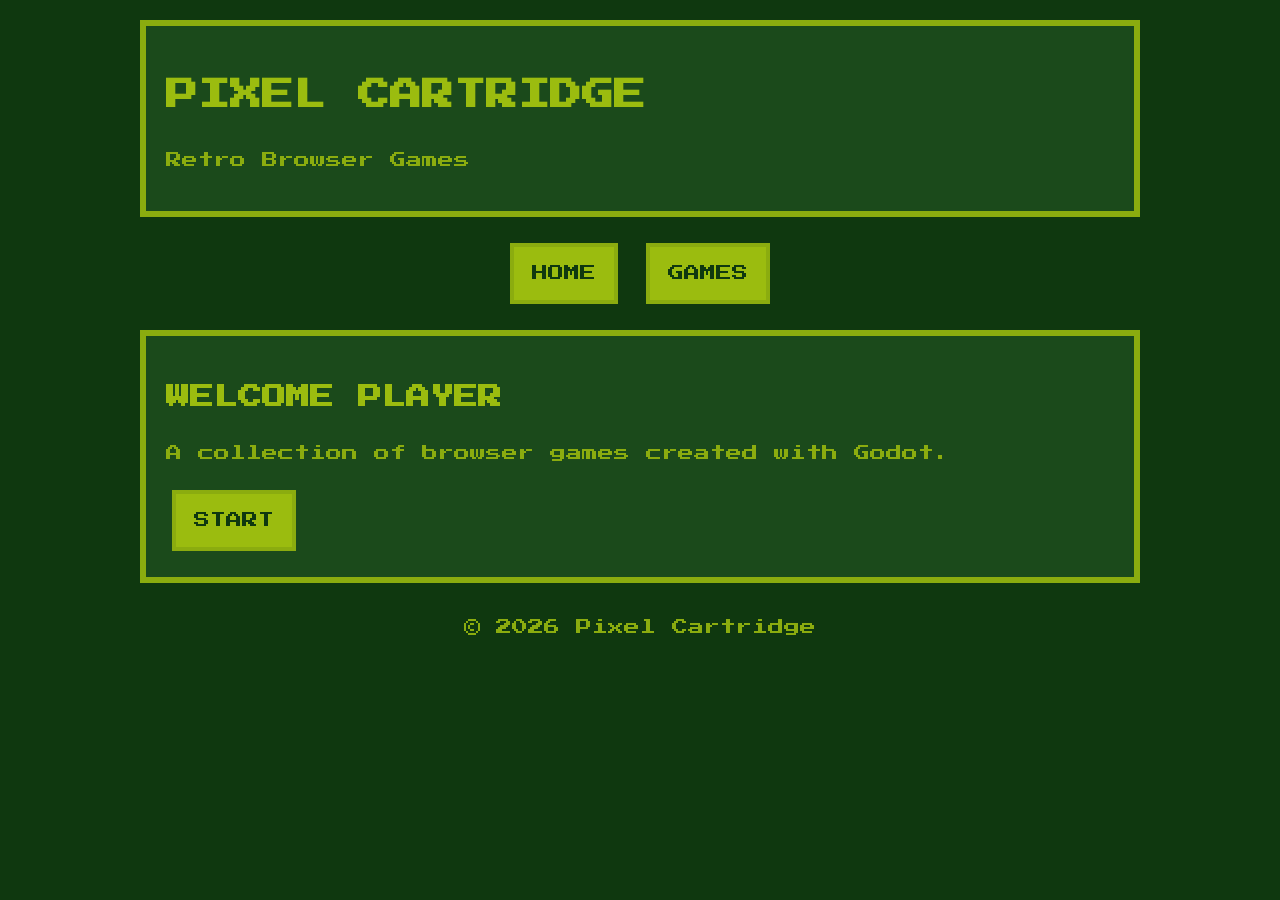
<file: index.html>
<!DOCTYPE html>
<html lang="en">
<head>
<meta charset="UTF-8">
<meta name="viewport" content="width=device-width, initial-scale=1.0">
<title>Pixel Cartridge</title>

<link rel="stylesheet" href="style.css">

<link href="https://fonts.googleapis.com/css2?family=Press+Start+2P&display=swap" rel="stylesheet">
</head>

<body>

<header class="screen">
    <h1>PIXEL CARTRIDGE</h1>
    <p>Retro Browser Games</p>
</header>

<nav>
    <a href="index.html">HOME</a>
    <a href="games.html">GAMES</a>
</nav>

<main class="screen">

    <section>
        <h2>WELCOME PLAYER</h2>

        <p>
            A collection of browser games created with Godot.
        </p>

        <a class="button" href="games.html">
            START
        </a>
    </section>

</main>

<footer>
    © 2026 Pixel Cartridge
</footer>

</body>
</html>
</file>
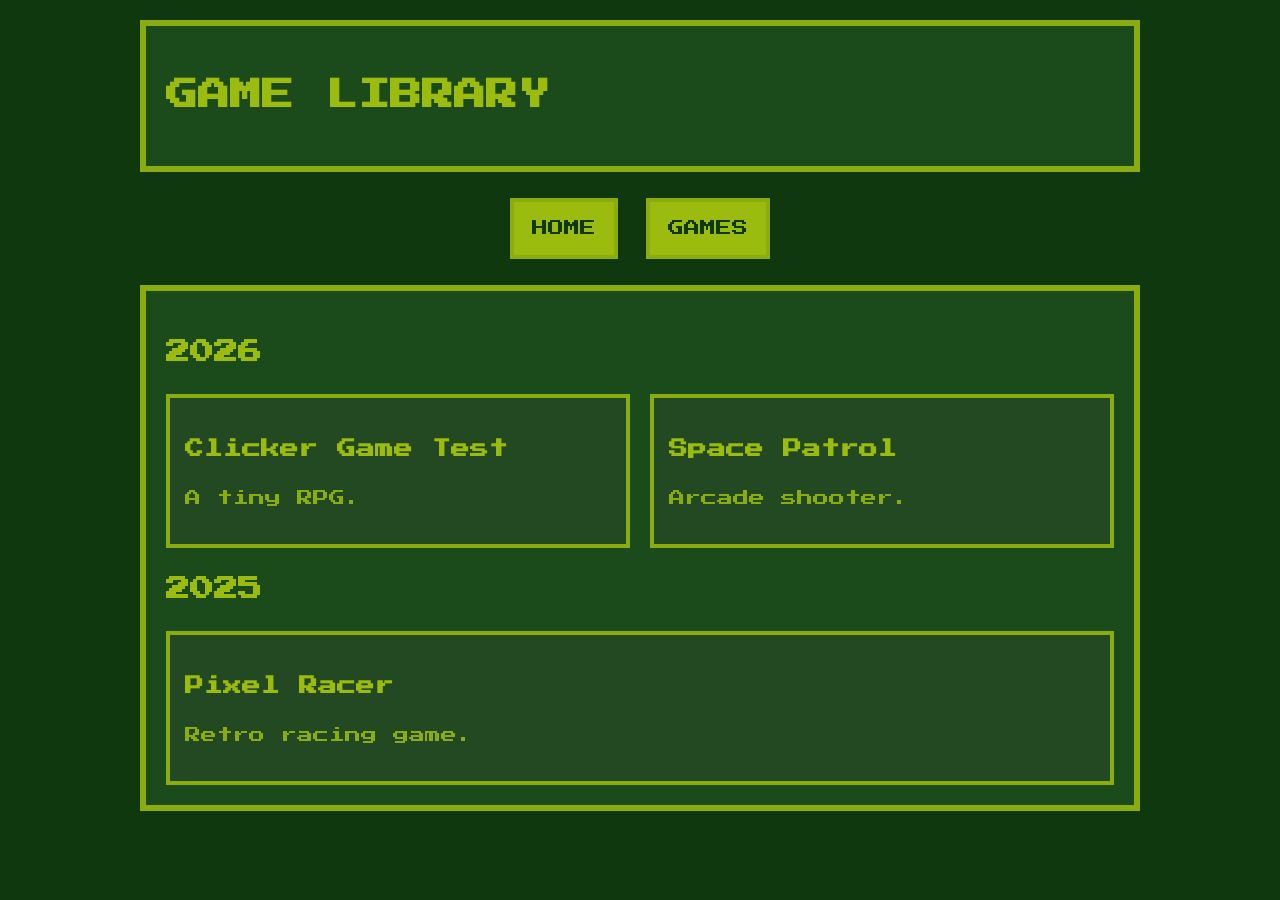
<file: games.html>
<!DOCTYPE html>
<html lang="en">
<head>
<meta charset="UTF-8">
<meta name="viewport" content="width=device-width, initial-scale=1.0">

<title>Games Archive</title>

<link rel="stylesheet" href="style.css">

<link href="https://fonts.googleapis.com/css2?family=Press+Start+2P&display=swap" rel="stylesheet">
</head>

<body>

<header class="screen">
    <h1>GAME LIBRARY</h1>
</header>

<nav>
    <a href="index.html">HOME</a>
    <a href="games.html">GAMES</a>
</nav>

<main id="games-container" class="screen">
</main>

<script>
fetch("data/games.json")
    .then(r => r.json())
    .then(games => {

        const container = document.getElementById("games-container");

        const years = {};

        games.forEach(game => {
            if (!years[game.year]) years[game.year] = [];
            years[game.year].push(game);
        });

        Object.keys(years)
            .sort((a,b)=>b-a)
            .forEach(year => {

                const section = document.createElement("section");

                section.innerHTML = `
                    <h2>${year}</h2>
                    <div class="game-grid"></div>
                `;

                const grid = section.querySelector(".game-grid");

                years[year].forEach(game => {

                    const card = document.createElement("a");

                    card.className = "game-card";

                    card.href = game.url;

                    card.innerHTML = `
                        <h3>${game.title}</h3>
                        <p>${game.description}</p>
                    `;

                    grid.appendChild(card);
                });

                container.appendChild(section);
            });
    });
</script>

</body>
</html>
</file>
<file: style.css>
:root{
    --bg:#0f380f;
    --mid:#306230;
    --light:#8bac0f;
    --bright:#9bbc0f;
}

*{
    box-sizing:border-box;
}

body{
    margin:0;
    padding:20px;

    background:var(--bg);
    color:var(--light);

    font-family:'Press Start 2P', monospace;

    line-height:1.8;
}

.screen{
    border:6px solid var(--light);

    padding:20px;

    background:#1b4a1b;

    max-width:1000px;

    margin:auto;
}

h1,h2,h3{
    color:var(--bright);
}

nav{
    text-align:center;
    margin:20px 0;
}

nav a,
.button{
    display:inline-block;

    text-decoration:none;

    color:var(--bg);

    background:var(--bright);

    padding:12px 18px;

    margin:6px;

    border:4px solid var(--light);
}

nav a:hover,
.button:hover{
    background:#c4d83d;
}

.game-grid{
    display:grid;

    grid-template-columns:
        repeat(auto-fit,minmax(250px,1fr));

    gap:20px;
}

.game-card{
    display:block;

    text-decoration:none;

    color:var(--light);

    border:4px solid var(--light);

    padding:15px;

    background:#234923;
}

.game-card:hover{
    transform:translateY(-2px);

    background:#2c5a2c;
}

.game-frame{
    width:100%;
    height:700px;

    border:4px solid var(--light);

    background:black;
}

footer{
    text-align:center;
    margin-top:30px;
}
</file>
